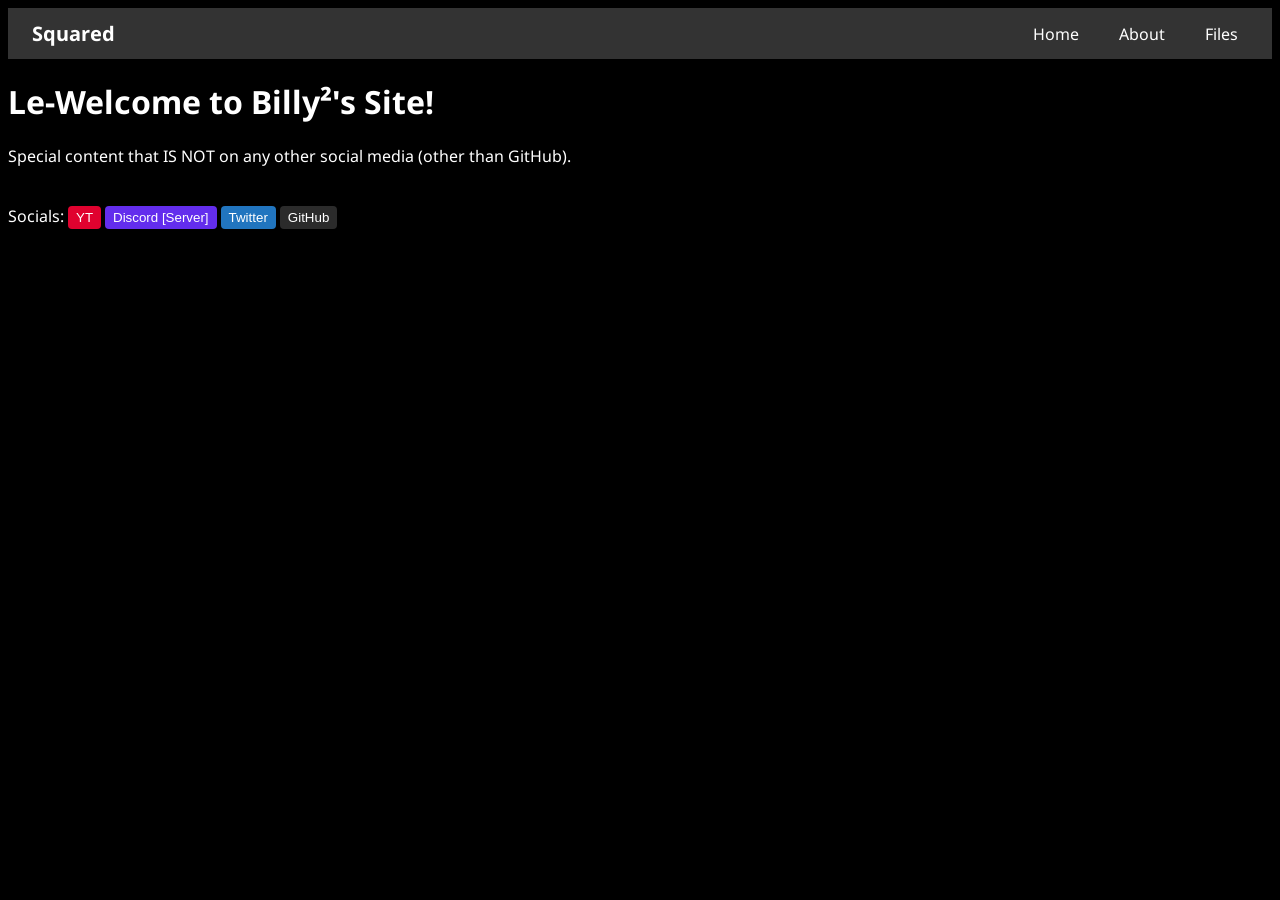
<file: index.html>
<!DOCTYPE html>
<html lang="en">
<head>
	<meta charset="utf-8">
	<meta name="viewport" content="width=device-width, initial-scale=1">

	<title>Billy² - Home</title>
	<meta property="og:site_name" content="Billy²" />

	<script type="application/ld+json">
	{
		"@context": "https://schema.org",
		"@type": "WebSite",
		"name": "Billy²",
		"alternateName": "BillySquared",
		"url": "https://nottheogbilly.qzz.io/"
	}
	</script>

	<link rel="preconnect" href="https://fonts.googleapis.com">
	<link rel="preconnect" href="https://fonts.gstatic.com" crossorigin>
	<link href="https://fonts.googleapis.com/css2?family=Noto+Sans:ital@0;1&display=swap" rel="stylesheet">
	<link rel="stylesheet" href="style.css">
</head>
<body>
	<nav class="navbar">
  		<a href="index.html" class="logo">Squared</a>
  			<ul class="nav-links">
			<li><a href="/">Home</a></li>
			<li><a href="/about">About</a></li>
			<li><a href="/files">Files</a></li>
  			</ul>
	</nav>
	<h1>Le-Welcome to Billy²'s Site!</h1>
	<p>Special content that IS NOT on any other social media (other than GitHub).</p>

	<br>
	<p style="display:inline;">Socials:</p>
	<a href="https://www.youtube.com/@billyisnotsquared"><button class="yt-button">YT</button></a>
	<a href="https://discord.gg/4Dxw2tMfkJ"><button class="dc-button">Discord [Server]</button></a>
	<a href="https://x.com/NotTheOgBilly"><button class="tw-button">Twitter</button></a>
	<a href="https://github.com/nottheogbilly/"><button class="gh-button">GitHub</button></a>
</body>
</html>
</file>
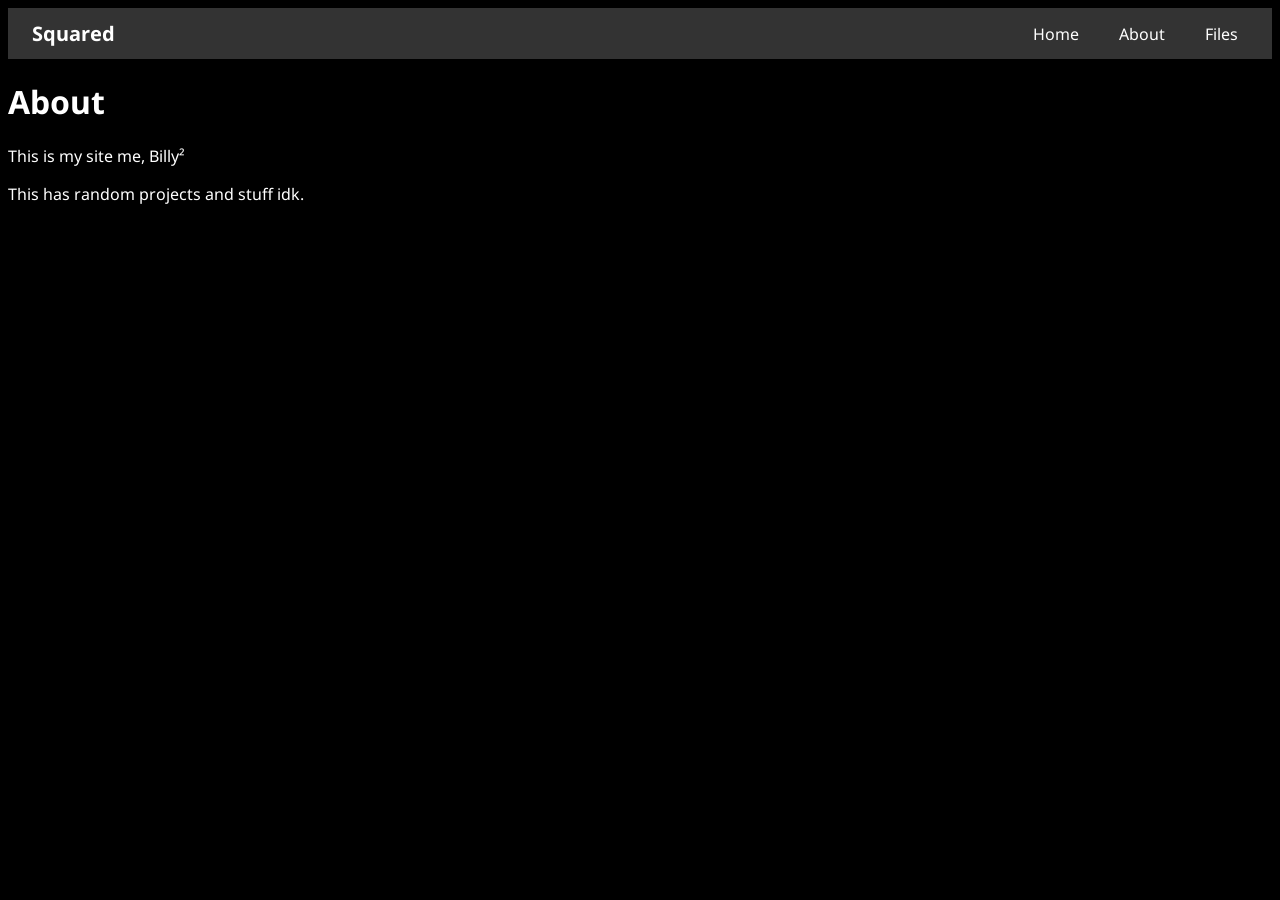
<file: about/index.html>
<!DOCTYPE html>
<html lang="en">
<head>
	<meta charset="utf-8">
	<meta name="viewport" content="width=device-width, initial-scale=1">

	<title>Billy² - About</title>
	<meta property="og:site_name" content="Billy²" />

	<script type="application/ld+json">
	{
		"@context": "https://schema.org",
		"@type": "WebSite",
		"name": "Billy²",
		"alternateName": "BillySquared",
		"url": "https://nottheogbilly.qzz.io/"
	}
	</script>

	<link rel="preconnect" href="https://fonts.googleapis.com">
	<link rel="preconnect" href="https://fonts.gstatic.com" crossorigin>
	<link href="https://fonts.googleapis.com/css2?family=Noto+Sans:ital@0;1&display=swap" rel="stylesheet">
	<link rel="stylesheet" href="style.css">
</head>
<body>
	<nav class="navbar">
  		<a href="index.html" class="logo">Squared</a>
  			<ul class="nav-links">
			<li><a href="/">Home</a></li>
			<li><a href="/about">About</a></li>
			<li><a href="/files">Files</a></li>
  			</ul>
	</nav>
	<h1>About</h1>
	<p></p>
	<p>This is my site me, Billy²</p>
	<p>This has random projects and stuff idk.<p>
</body>
</html>
</file>
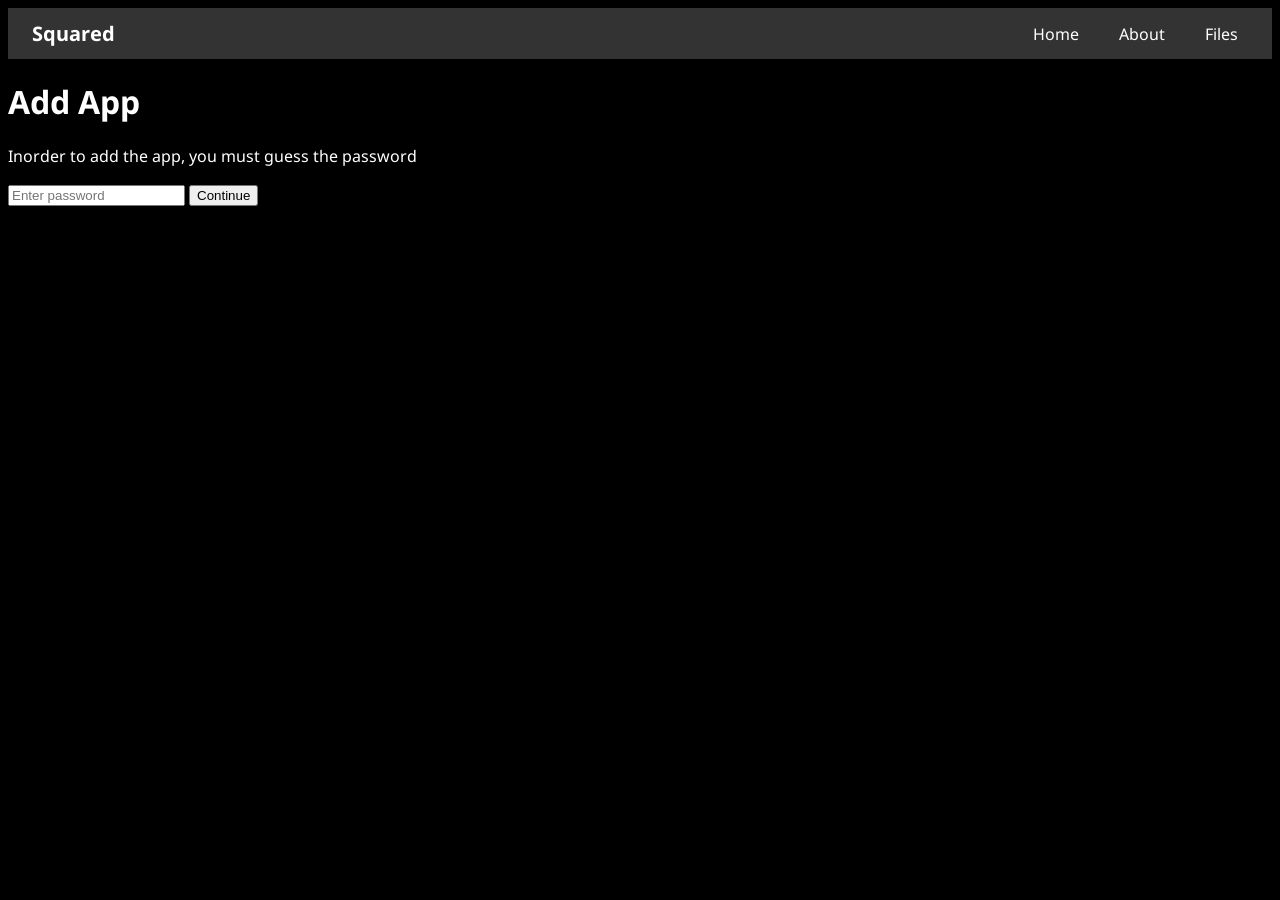
<file: add_app/index.html>
<!DOCTYPE html>
<html lang="en">
<head>
	<meta charset="utf-8">
	<meta name="viewport" content="width=device-width, initial-scale=1">

	<title>Billy² - APP</title>
	<meta property="og:site_name" content="Billy²" />

	<script type="application/ld+json">
	{
		"@context": "https://schema.org",
		"@type": "WebSite",
		"name": "Billy²",
		"alternateName": "BillySquared",
		"url": "https://nottheogbilly.qzz.io/"
	}
	</script>

	<link rel="preconnect" href="https://fonts.googleapis.com">
	<link rel="preconnect" href="https://fonts.gstatic.com" crossorigin>
	<link href="https://fonts.googleapis.com/css2?family=Noto+Sans:ital@0;1&display=swap" rel="stylesheet">
	<link rel="stylesheet" href="style.css">
</head>
<body>
	<nav class="navbar">
  		<a href="index.html" class="logo">Squared</a>
  			<ul class="nav-links">
			<li><a href="/">Home</a></li>
			<li><a href="/about">About</a></li>
			<li><a href="/files">Files</a></li>
  			</ul>
	</nav>
	<h1>Add App</h1>
	<p></p>
	<p>Inorder to add the app, you must guess the password</p>
	 <form id="passwordForm">
        <input
            type="password"
            id="password"
            placeholder="Enter password"
            required
            autocomplete="current-password"
        >

        <button type="submit">Continue</button>
    </form>

    <p id="status" role="status"></p>

    <script>
        const API_URL = "https://ogbloxnot.qzz.io/verify";

        const form = document.getElementById("passwordForm");
        const status = document.getElementById("status");

        form.addEventListener("submit", async (event) => {
            event.preventDefault();

            const password =
                document.getElementById("password").value;

            status.textContent = "Checking password...";

            try {
                const response = await fetch(API_URL, {
                    method: "POST",
                    headers: {
                        "Content-Type": "application/json"
                    },
                    body: JSON.stringify({ password })
                });

                const result = await response.json();

                if (!response.ok || !result.success) {
                    status.textContent =
                        result.error || "Incorrect password.";
                    return;
                }

                if (
                    typeof result.url !== "string" ||
                    !result.url.startsWith("https://")
                ) {
                    status.textContent = "Invalid redirect URL.";
                    return;
                }

                status.textContent = "Password accepted!";
                window.location.assign(result.url);

            } catch (error) {
                status.textContent =
                    "Could not connect to the API.";
                console.error(error);
            }
        });
    </script>
</body>
</html>
</file>
<file: style.css>
body {
	background-color: black;
	color: white;
	font-family: "Noto Sans", sans-serif;
    font-optical-sizing: auto;
    font-weight: 400;
    font-style: normal;
    font-variation-settings:
      "wdth" 100;
}

.navbar {
  display: flex;
  justify-content: space-between;
  align-items: center;
  background-color: #333;
  padding: 12px 24px;
}

.logo {
  color: #fff;
  text-decoration: none;
  font-size: 1.25rem;
  font-weight: bold;
}

.nav-links {
  list-style: none;
  display: flex;
  gap: 20px;
  margin: 0;
  padding: 0;
}

.nav-links a {
  color: #fff;
  text-decoration: none;
  padding: 6px 10px;
}

.nav-links a:hover {
  background-color: #555;
  border-radius: 4px;
}

.yt-button {
  border: none;
  background-color: #e0022f;
  color: #ffffff;
  padding: 4px 8px;
  cursor: pointer;
  border-radius: 4px;
}
.dc-button {
  border: none;
  background-color: #632ded;
  color: #ffffff;
  padding: 4px 8px;
  cursor: pointer;
  border-radius: 4px;
}
.tw-button {
  border: none;
  background-color: #2175bf;
  color: #ffffff;
  padding: 4px 8px;
  cursor: pointer;
  border-radius: 4px;
}
.gh-button {
  border: none;
  background-color: #2b2b2b;
  color: #ffffff;
  padding: 4px 8px;
  cursor: pointer;
  border-radius: 4px;
}
</file>
<file: about/style.css>
body {
	background-color: black;
	color: white;
	font-family: "Noto Sans", sans-serif;
    font-optical-sizing: auto;
    font-weight: 400;
    font-style: normal;
    font-variation-settings:
      "wdth" 100;
}

.navbar {
  display: flex;
  justify-content: space-between;
  align-items: center;
  background-color: #333;
  padding: 12px 24px;
}

.logo {
  color: #fff;
  text-decoration: none;
  font-size: 1.25rem;
  font-weight: bold;
}

.nav-links {
  list-style: none;
  display: flex;
  gap: 20px;
  margin: 0;
  padding: 0;
}

.nav-links a {
  color: #fff;
  text-decoration: none;
  padding: 6px 10px;
}

.nav-links a:hover {
  background-color: #555;
  border-radius: 4px;
}
</file>
<file: add_app/style.css>
body {
	background-color: black;
	color: white;
	font-family: "Noto Sans", sans-serif;
    font-optical-sizing: auto;
    font-weight: 400;
    font-style: normal;
    font-variation-settings:
      "wdth" 100;
}

.navbar {
  display: flex;
  justify-content: space-between;
  align-items: center;
  background-color: #333;
  padding: 12px 24px;
}

.logo {
  color: #fff;
  text-decoration: none;
  font-size: 1.25rem;
  font-weight: bold;
}

.nav-links {
  list-style: none;
  display: flex;
  gap: 20px;
  margin: 0;
  padding: 0;
}

.nav-links a {
  color: #fff;
  text-decoration: none;
  padding: 6px 10px;
}

.nav-links a:hover {
  background-color: #555;
  border-radius: 4px;
}
</file>
